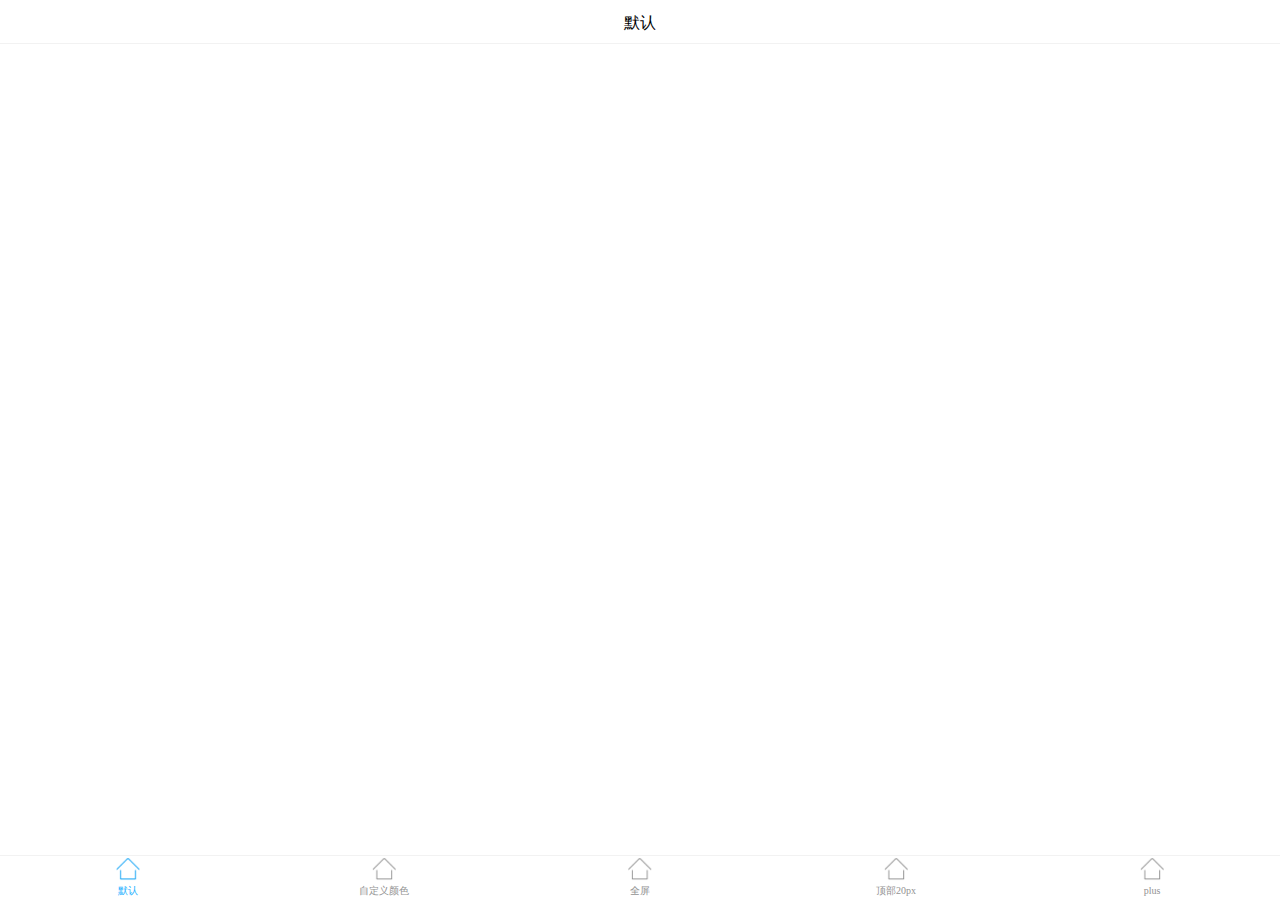
<file: index.html>
<!DOCTYPE html>
<html lang="en">

<head>
    <meta charset="UTF-8">
    <title>主页</title>
    <meta name="viewport" content="maximum-scale=1.0,minimum-scale=1.0,user-scalable=0,width=device-width,initial-scale=1.0" />
    <meta name="format-detection" content="telephone=no,email=no,date=no,address=no">
    <link rel="stylesheet" href="static/css/box.css">
</head>

<body>
    <header>
        <ul>
            <li>
                <div class="left"></div>
                <div class="center">默认</div>
                <div class="right"></div>
            </li>
            <li class="hide" data-top='top'>
                <!--有20px(安卓25px)顶部-->
                <div class="center">&nbsp;</div>
            </li>
            <li class="hide" data-top="none">
                <!--无顶部-->
                <div class="center">&nbsp;</div>
            </li>
            <li class="hide" data-topColor="#ff0000" data-barStyle="light">
                <!--自定义颜色-->
                <!-- light白色dark黑色 -->
                <div class="center" style="color:#fff">自定义颜色</div>
            </li>
            <li class="hide" data-pageCount="5">
                <!-- 每页显示多少个不填则填充整页 -->
                <div class="center">plus</div>
                <div class="plus swiper-container">
                    <div class="swiper-wrapper">
                        <span tapmode onclick="swiper(this)" data-url="index/list.html?type=0" class="current swiper-slide">推荐</span>
                        <span tapmode onclick="swiper(this)" data-url="index/list.html?type=1" class="swiper-slide">互联网</span>
                        <span tapmode onclick="swiper(this)" data-url="index/list.html?type=2" class="swiper-slide">科技</span>
                        <span tapmode onclick="swiper(this)" data-url="index/list.html?type=3" class="swiper-slide">娱乐</span>
                        <span tapmode onclick="swiper(this)" data-url="index/list.html?type=4" class="swiper-slide">财经</span>
                        <span tapmode onclick="swiper(this)" data-url="index/list.html?type=5" class="swiper-slide">国际</span>
                        <span tapmode onclick="swiper(this)" data-url="index/list.html?type=6" class="swiper-slide">军事</span>
                        <span tapmode onclick="swiper(this)" data-url="index/list.html?type=7" class="swiper-slide">体育</span>
                        <span tapmode onclick="swiper(this)" data-url="index/list.html?type=8" class="swiper-slide">社会</span>
                        <span tapmode onclick="swiper(this)" data-url="index/list.html?type=9" class="swiper-slide">国内</span>
                    </div>
                </div>
            </li>
        </ul>

    </header>
    <footer>
        <ul>
            <li tapmode onclick="changeTab(this)" class="current" data-url="index/index.html">
                <a href="javascript:;">
                    <i></i>
                    <span>默认</span>
                </a>
            </li>
            <li tapmode onclick="changeTab(this)" data-url="index/edit.html">
                <a href="javascript:;">
                    <i></i>
                    <span>自定义颜色</span>
                </a>
            </li>
            <li tapmode onclick="changeTab(this)" data-url="index/list.html">
                <a href="javascript:;">
                    <i></i>
                    <span>全屏</span>
                </a>
            </li>
            <li tapmode onclick="changeTab(this)" data-url="index/index.html">
                <!-- 可以远程链接https://m.sohu.com/ -->
                <a href="javascript:;">
                    <i></i>
                    <span>顶部20px</span>
                </a>
            </li>
            <li tapmode onclick="changeTab(this)">
                <a href="javascript:;">
                    <i></i>
                    <span>plus</span>
                </a>
            </li>
        </ul>
    </footer>
    <script src="static/js/api.js"></script>
    <script src="static/js/jquery3.js"></script>
    <link rel="stylesheet" href="static/libs/swiper/swiper.css">
    <script src="static/libs/swiper/swiper.js"></script>
    <script type="text/javascript">
        var defaultBarStyle = 'dark' //默认顶部状态栏信息字体颜色<!-- light白色dark黑色 -->
        var defaultBarBackground = '#fff'; //顶部状态栏背景颜色
        apiready = function() {
            changeTab(0);
            //监听关闭事件修改顶部状态颜色
            api.addEventListener({
                name: 'viewappear'
            }, function(ret, err) {
                $('header ul li').each(function(index) {
                    if ($(this).css('display') != 'none') {
                        var barStyle = $(this).attr('data-barStyle');
                        var color = $(this).attr('data-topColor');
                        var version = api.systemVersion.split('.');
                        if (api.systemType == 'android' && version[0] * 1 >= 6) {
                            api.setStatusBarStyle({
                                style: barStyle?barStyle:defaultBarStyle, //状态栏字体颜色
                                color: color?color:defaultBarBackground,  //安卓6.0以上顶部状态栏背景颜色
                            });
                        } else {
                            api.setStatusBarStyle({
                                style: barStyle?barStyle:defaultBarStyle, //状态栏字体颜色
                            });
                        }
                        return false;
                    }
                })
            });
        }

        function changeTab(footer) {
            //参数
            if (!isNaN(footer)) {
                footer = $('footer ul li').eq(footer);
            } else {
                footer = $(footer);
            }
            var index = $('footer ul li').index(footer);
            var header = $('header ul li').eq(index);
            var version = api.systemVersion.split('.');
            //样式变更
            footer.addClass('current').siblings().removeClass('current');
            header.show().siblings().hide();
            if (header.attr('data-top') == 'top') {
                header.height('1px');
            }
            //修改顶部背景颜色
            var color = header.attr('data-topColor');
            if (api.systemType == 'android' && version[0] * 1 < 6) {
                $('header').css('background', '#000'); //小于6.0安卓顶部默认全黑色
            }else{
                $('header').css('background', color?color:defaultBarBackground); //顶部状态栏背景颜色
            }
            header.css('background', color?color:defaultBarBackground); //顶部状态栏背景颜色
            //顶部字体颜色
            var barStyle = header.attr('data-barStyle');
            if (api.systemType == 'android' && version[0] * 1 >= 6) {
                api.setStatusBarStyle({
                    style: barStyle?barStyle:defaultBarStyle, //状态栏字体颜色
                    color: color?color:defaultBarBackground,  //安卓6.0以上顶部状态栏背景颜色
                    animated: false
                });
            } else {
                api.setStatusBarStyle({
                    style: barStyle?barStyle:defaultBarStyle, //状态栏字体颜色
                    animated: false
                });
            }
            //打开frame计算距离与长度
            var frame_header = $api.fixStatusBar($api.dom('header'));
            var frame_footer = $api.fixTabBar($api.dom('footer'));
            if (header.attr('data-top') == 'none') {
                if (api.systemType == 'android') {
                    header.css('height', '0px');
                    frame_header = $api.fixStatusBar($api.dom('header'));
                } else {
                    frame_header = 0;
                }
            }
            var url = footer.attr('data-url');
            //关闭frame(没有如果点击的是当前frame则直接结束)
            $('footer ul li').each(function(index_close) {
                if (index_close == index) return true;
                api.setFrameAttr({
                    name: 'index_' + index_close,
                    hidden: true
                });
                api.setFrameGroupAttr({
                    name: 'index_' + index_close,
                    hidden: true
                })
            });
            //判断当前frame是否已经打开了
            if (footer.attr('data-show') == 'true') {
                api.setFrameAttr({
                    name: 'index_' + index,
                    hidden: false
                });
                api.setFrameGroupAttr({
                    name: 'index_' + index,
                    hidden: false
                });
                console.log(footer.attr('data-urlconsole'));
                return true;
            }
            if (url) {
                var json = {
                    name: 'index_' + index,
                    bounces: true,
                    rect: { // 推荐使用Margin布局，用于适配屏幕的动态变化
                        marginTop: frame_header, // main页面距离win顶部的高度
                        marginBottom: frame_footer, // main页面距离win底部的高度
                        w: 'auto' // main页面的宽度 自适应屏幕宽度
                    }
                };
                if (!/^http(|s):\/\//.test(url)) {
                    json.url = 'widget://' + url;
                    console.log(json.url);
                    footer.attr('data-urlconsole', json.url);
                } else { //打开网页
                    json.url = url;
                    json.historyGestureEnabled = true; //useWKWebView为true时手势前进后退(ios8以上)
                    json.allowEdit = true; //长按页面弹出选择信息
                    json.progress = {
                        type: "page", //default|page
                        // title: "加载中", //type为default时显示的加载框标题
                        // text: "请稍后...", //type为default时显示的加载框内容
                    }
                    console.log('远程网页链接' + json.url);
                    footer.attr('data-urlconsole', '远程网页链接' + json.url);
                }
                api.openFrame(json);
            } else {
                var pageCount = header.attr('data-pageCount');
                if (!pageCount) pageCount = header.find('.swiper-container .swiper-slide').length;
                var swiper = new Swiper('.swiper-container', {
                    slidesPerView: pageCount,
                    spaceBetween: 0,
                    freeMode: true,
                });
                //获取页面个数
                var frame_page = [];
                header.find('.swiper-container .swiper-slide').each(function(page_index) {
                    frame_page.push({
                        name: 'framepage_' + page_index,
                        url: 'widget://' + $(this).attr('data-url'),
                        bounces: true,
                    });
                });
                //打开页面
                footer.attr('data-urlconsole', 'frameGroup');
                console.log('frameGroup');
                api.openFrameGroup({
                    name: 'index_' + index,
                    index: 0, //默认显示第一个
                    rect: { // 推荐使用Margin布局，用于适配屏幕的动态变化
                        marginTop: frame_header, // main页面距离win顶部的高度
                        marginBottom: frame_footer, // main页面距离win底部的高度
                        w: 'auto' // main页面的宽度 自适应屏幕宽度
                    },
                    frames: frame_page
                }, function(ret, err) {
                    swiper.slideTo(ret.index);
                    console.log(frame_page[ret.index].url);
                    header.find('.swiper-container .swiper-slide').eq(ret.index).addClass('current').siblings().removeClass('current');
                });
            }
            footer.attr('data-show', 'true');
        }

        function swiper(nav) {
            $(nav).addClass('current').siblings().removeClass('current');
            var index = $('header ul li').index($(nav).parents('li'));
            var index_page = $(nav).index();
            api.setFrameGroupIndex({
                name: 'index_' + index,
                index: index_page,
                scroll: true,
            });
        }
    </script>
</body>

</html>
</file>
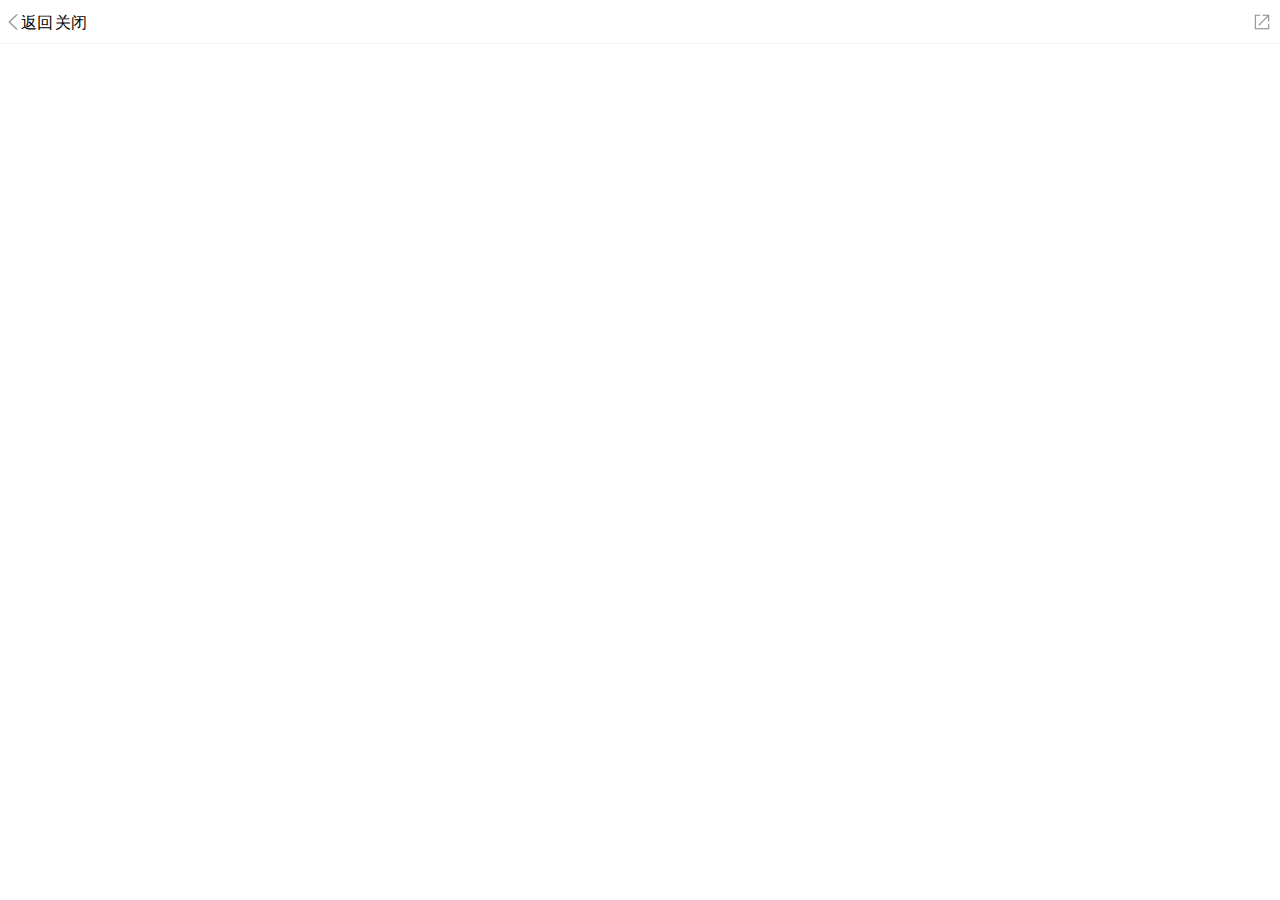
<file: header_http.html>
<!DOCTYPE html>
<html lang="en">

<head>
    <meta charset="UTF-8">
    <title>openwin带头部的框</title>
    <meta name="viewport" content="maximum-scale=1.0,minimum-scale=1.0,user-scalable=0,width=device-width,initial-scale=1.0" />
    <meta name="format-detection" content="telephone=no,email=no,date=no,address=no">
    <link rel="stylesheet" href="static/css/box.css">
</head>

<body>
    <header>
        <ul>
            <li>
                <div class="left back" onclick="historyBack()" tapmode>
                    <i></i>
                    <span>返回</span>
                </div>
                <div class="left back http-close" onclick="api.closeWin()" tapmode>
                    <span>关闭</span>
                </div>
                <div class="center http-center J_title">&nbsp;</div>
                <div class="right out" onclick="sharePage()"><i></i></div>
            </li>
        </ul>
    </header>
    <section>
        <div class="gateway-error hide J_gatwyerror">
            <a href="javascript:;">
              网络无法连接，请检查网络配置
              <br/>
              点击重新载入
            </a>
        </div>
    </section>
    <script src="static/js/api.js"></script>
    <script src="static/js/jquery3.js"></script>
    <script type="text/javascript">
        apiready = function() {
            //参数设置
            var frame_header = $api.fixStatusBar($api.dom('header'));
            //app顶部
            var version = api.systemVersion.split('.');
            if (api.systemType == 'android' && version[0] * 1 < 6) {
                $('header').css('background', '#000'); //小于6.0安卓顶部默认全黑色
                api.setStatusBarStyle({
                    style: 'light', //支持Android6.0及以上手机。<!-- light白色dark黑色 -->
                    animated: false
                });
            }else{
                api.setStatusBarStyle({
                    style: 'dark', //支持Android6.0及以上手机。<!-- light白色dark黑色 -->
                    color:'#fff',
                    animated: false
                });
            }

            //安卓返回按钮
            api.addEventListener({
                name: 'keyback'
            }, function(ret, err) {
                api.execScript({
                    frameName: 'openhttp',
                    script: 'api.historyBack(function(ret, err){if (ret.status){} else {api.closeWin();}});'
                });
            });
            //下拉显示谁提供的网页
            api.openFrame({
                name: 'openhttp_author',
                url: 'widget://header_http_url.html',
                rect: { // 推荐使用Margin布局，用于适配屏幕的动态变化
                    marginTop: frame_header, // main页面距离win顶部的高度
                    marginBottom: 0, // main页面距离win底部的高度
                    w: 'auto' // main页面的宽度 自适应屏幕宽度
                },
            });
            //打开窗口
            api.openFrame({
                name: 'openhttp',
                url: api.pageParam.url,
                bounces: true,
                scrollToTop: true, //点击顶部滚动到顶部(ios)
                useWKWebView: true, //使用WKWebView来加载页面来加载页面(ios8以上)
                historyGestureEnabled: true, //useWKWebView为true时手势前进后退(ios8以上)
                allowEdit: true, //长按页面弹出选择信息
                bgColor: 'rgba(0,0,0,0)',
                progress: {
                    type: "page", //default|page
                    // title: "加载中", //type为default时显示的加载框标题
                    // text: "请稍后...", //type为default时显示的加载框内容
                },
                rect: { // 推荐使用Margin布局，用于适配屏幕的动态变化
                    marginTop: frame_header, // main页面距离win顶部的高度
                    marginBottom: 0, // main页面距离win底部的高度
                    w: 'auto' // main页面的宽度 自适应屏幕宽度
                }
            });
            //注入js实时广播载入状态
            var http_body_background = "try {if(/^rgba\\(\\d+, \\d+, \\d+, 0\\)/.test(window.getComputedStyle(document.getElementsByTagName('body')[0]).background)){document.getElementsByTagName('body')[0].style.backgroundColor='#fff'}} catch (e) {};";//如果没有背景则默认填充白色
            var http_body_info_1 = "try {console.log=function(){};api.sendEvent({name: 'openhttp_listener',extra: {title: document.getElementsByTagName('title')[0].innerHTML,url:document.location.href,";//广播载入页面的标题
            api.setFrameClient({
                frameName: 'openhttp'
            }, function(ret, err) {
                var http_body_info = http_body_info_1 + "status:" + ret.state + "}})} catch (e) {};";
                //0-开始加载；1-加载进度发生变化；2-结束加载；3-title发生变化；4-url发生变化
                if (ret.state == 2 || ret.state == 3 || ret.state == 4) {
                    //执行js 监听页面信息(页面title与url)
                    api.execScript({
                        frameName: 'openhttp',
                        script: http_body_info
                    });
                }
                if (ret.state == 2) {
                    //执行js 判断body背景是不是透明如果透明则改为白色背景(避免可以在不拉动的状态下看到由XXX提供的网页)
                    api.execScript({
                        frameName: 'openhttp',
                        script: http_body_background
                    });
                }
            });
            //监听网页信息
            api.addEventListener({
                name: 'openhttp_listener'
            }, function(ret, err) {
                $('.J_title').html(ret.value.title);
            });

          //分享页面

              var sharedModule= api.require('shareAction');
              api.addEventListener({
                  name: 'openhttp_listener_page'
              }, function(ret, err) {
                  if (ret && ret.value) {
                      sharedModule.share({
                          text: ret.value.title,
                          type: 'url',
                          path: ret.value.url,
                      });
                  }
              });

        }

        function historyBack() {
            api.execScript({
                frameName: 'openhttp',
                script: 'api.historyBack(function(ret, err){if (ret.status){} else {api.closeWin();}});'
            });
        }
        //执行分享页面信息
        function sharePage(){
            var script = "api.sendEvent({name: 'openhttp_listener_page', extra: {url: window.location.href,title:document.getElementsByTagName('title')[0].innerHTML}});";
            api.execScript({
                frameName: 'openhttp',
                script: script
            });
        }
    </script>
</body>

</html>
</file>
<file: static/css/box.css>
/*css*/
html{-webkit-tap-highlight-color: transparent;} /*手机端点击后背景无阴影*/
body,ul,ol,dl,dd,p{margin: 0px; padding: 0px;}
input,select{outline:none;}
select{-webkit-appearance: none;}/*手机中不要出现下拉箭头*/
li{ list-style: none}
a{ text-decoration: none;}
/*a:hover{ text-decoration: underline; }*/
a:hover{ text-decoration: none; }

.fl{float: left;}
.fr{float: right;}
.hide{ display: none}
.ov{ overflow: hidden;}
.blank10{ height: 10px; overflow: hidden; }
.blank20{ height: 20px; overflow: hidden;}
[v-cloak] {display: none;}

html{font-size: 16px;}
body{ background: #fff }

/*无网络时的加载样式*/
.S_gateway-error{ text-align: center; margin-top:30px; color: #666;font-size: 14px; line-height: 32px;}
.S_gateway-error a{ display: block; color: #666}
.S_gateway-error a:active{ color: red}
/*主框*/
header li{position: relative; background: #fff; overflow: hidden;}
header li:after {position: absolute;content: '';width: 100%;left: 0;bottom: 0;height: 1px;background-color: #e5e5e5;-webkit-transform: scale(1,0.5);transform: scale(1,0.5);-webkit-transform-origin: center bottom;transform-origin: center bottom}
header .center{font-size:16px; text-align: center; width: calc(100% - 120px); margin:0 auto; line-height: 45px; height:44px; overflow: hidden;}
header .left{ position: absolute; left:0px;top:0px;width: 60px; height: 44px;}
header .left.back i{ display: block; float: left;width: 16px; margin-left: 5px;height: 44px;background: url(../images/box_back.png) center center no-repeat;background-size: 100%; }
header .left.back span{ font-size: 16px; float: left;width: 34px; height: 44px; line-height: 45px;}
header .right{ position: absolute; right:0px;top:0px;width: 55px; height: 44px;}
header .right.out i{display: block; float: right;width: 16px; margin-right:10px; height: 44px; background: url(../images/box_out.png) center center no-repeat;background-size: 100%;}
header .plus{ height:38px;position:relative;}
header .plus span{ font-size: 14px;text-align: center;height:38px; line-height: 38px; float: left}
header .plus span.current{ height: 36px;border-bottom: 2px solid #df2530; color: #df2530}
header .plus:before {position: absolute;content: '';width: 100%;left: 0;top: 0;height: 1px;background-color: #e5e5e5;-webkit-transform: scale(1,.5);transform: scale(1,.5);-webkit-transform-origin: center top;transform-origin: center top}
footer{ background: #fff; height:45px; overflow: hidden;width: 100%; position:absolute;bottom: 0px; left: 0px;}
footer:after{position: absolute;content: '';width: 100%;left: 0;top: 0px;height: 1px;background-color: #e5e5e5;-webkit-transform: scale(1,.5);transform: scale(1,.5);-webkit-transform-origin: center top;transform-origin: center top}
footer li{ width: 20%; float: left; text-align: center; }
footer li a{ width: 100%; height: 45px; display: block; }
footer li a i{ display: block; width: 24px; height: 24px;margin:0 auto; margin-top:2px;background: url(../images/box_bottom.png);}
footer li a span{display:block; height: 16px; margin-top:2px; line-height: 16px; text-align: center; display: block; font-size: 10px; color: #929292 }
footer li:nth-child(1) i{ background-position: 0px 0px; background-size: 500%;}
footer li:nth-child(2) i{background-position: -24px 0px; background-size: 500%;}
footer li:nth-child(3) i{background-position: -48px 0px; background-size: 500%;}
footer li:nth-child(4) i{ background-position: -72px 0px; background-size: 500%;}
footer li:nth-child(5) i{ background-position: -96px 0px; background-size: 500%;}
footer li:nth-child(1).current i{background-position: 0px -24px; background-size: 500%;}
footer li:nth-child(2).current i{background-position:-24px -24px; background-size: 500%;}
footer li:nth-child(3).current i{background-position:-48px -24px; background-size: 500%;}
footer li:nth-child(4).current i{background-position: -72px -24px; background-size: 500%;}
footer li:nth-child(5).current i{background-position:-96px -24px; background-size: 500%;}
footer li.current span{ color: #25b1ff}
/*其他特定样式*/
body.header-http-url{background:none; text-align: center; color: #666; padding:20px 0px; font-size: 12px;}
header li .http-close{left:55px;}
header li .http-center{width:calc(100% - 55px - 34px - 55px - 34px);}
</file>
